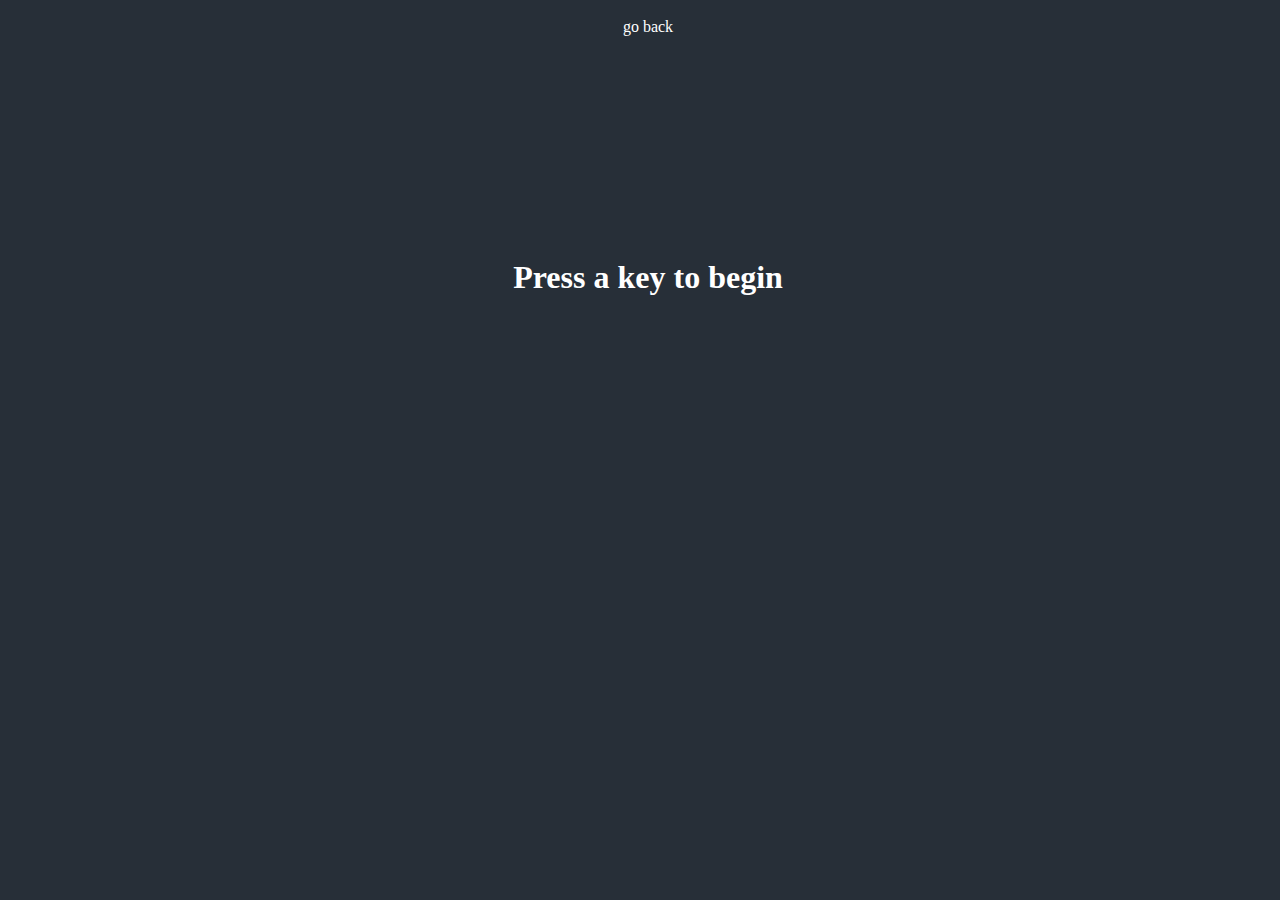
<file: key-press.html>
<!DOCTYPE html>
<html lang="en">
<head>
  <link rel="stylesheet" type="text/css" href="styles/main.css">
  <script type="text/javascript" src="scripts/main.js"></script>
</head>
<body>
  <div class="container">
    <div class="container custom-container">
      <a class="back-button" href="index.html">go back</a>
    </div>
    <div class="container" id="main-content">
      <h1 id="heading">Press a key to begin</h1>
    </div>
  </div>
</body>
</html>
</file>
<file: styles/main.css>
body {
  background: #272F38;
  min-height: 100%;
  min-width: 100%;
}

.body-container {
  margin-top: 150px;
}

.logo {
  height: 70px;
  width: auto;
}

.profile-pic {
  border-radius: 50px;
}

.card-top {
  border-radius: .25rem .25rem 0 0;
  padding: 40px 0;
}

.pp-container {
  position: relative;
  width: 100px;
  height: 100px;
  border-radius: 50px;
  box-shadow: 1px 21px 60px -5px rgba(0,0,0,0.75);
  margin: 0 auto;
}

.pp-container:hover .overlay {
  opacity: 1;
}

.overlay {
  position: absolute;
  top: 50px;
  left: 12px;
  opacity: 0;
}

.overlay-img {
  height: 15px;
  width: auto;
  transform: rotate(20deg);
}

.card-footer {
  background: #D5DCEB;
  border: none;
  border-radius: 0 0 .25rem .25rem;
}

.hidden-container {
  text-align: right;
}

.secret-link {
  text-decoration: none;
  color: #D5DCEB;
}

.secret-link:hover {
  text-decoration: none;
  color: #000;
}

.custom-container {
  text-align: center;
  padding: 10px 0;
}

.back-button {
  text-decoration: none;
  color: #FFF;
}

.back-button:hover {
  text-decoration: underline;
}

#main-content {
  display: flex;
  justify-content: center;
  align-items: center;
  padding-top: 15%;
  height: 60%;
}

#heading {
  text-align: center;
  color: #FFF;
}

/* bootstrap overrides */
.navbar {
  z-index: 999;
}

.nav-link {
  color: #ECEFF1;
  font-size: 2em;
}

.nav-link:hover {
  color: #607D8B;
}

.card {
  border: none;
  width: 50%;
  text-align: center;
  margin: 0 auto;
  z-index: 999;
}

.card-body {
  background: #D5DCEB;
  padding: 50px 0;
  height: 175px;
}

#canvas {
  position: absolute;
  top: 0;
  right: 0;
}
</file>
